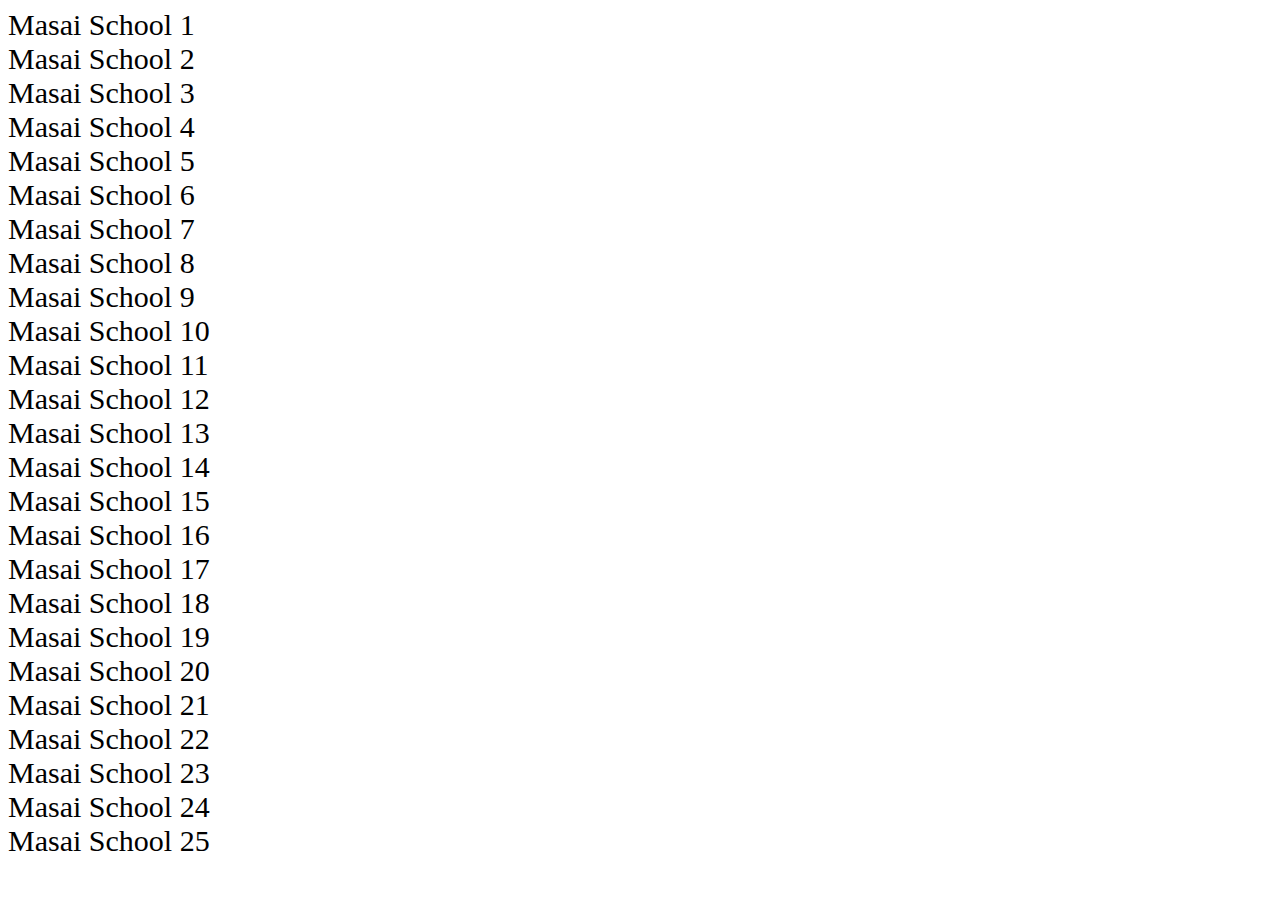
<file: infiniteScroll/index.html>
<!DOCTYPE html>
<html lang="en">
<head>
    <meta charset="UTF-8">
    <meta http-equiv="X-UA-Compatible" content="IE=edge">
    <meta name="viewport" content="width=device-width, initial-scale=1.0">
    <link rel="stylesheet" href="./style.css">
    <title>Document</title>
</head>
<body>
    <div id="container">

    </div>
</body>
<script src="./script.js"></script>
</html>
</file>
<file: infiniteScroll/style.css>
#container > div {
    font-size: 30px;
}
</file>
